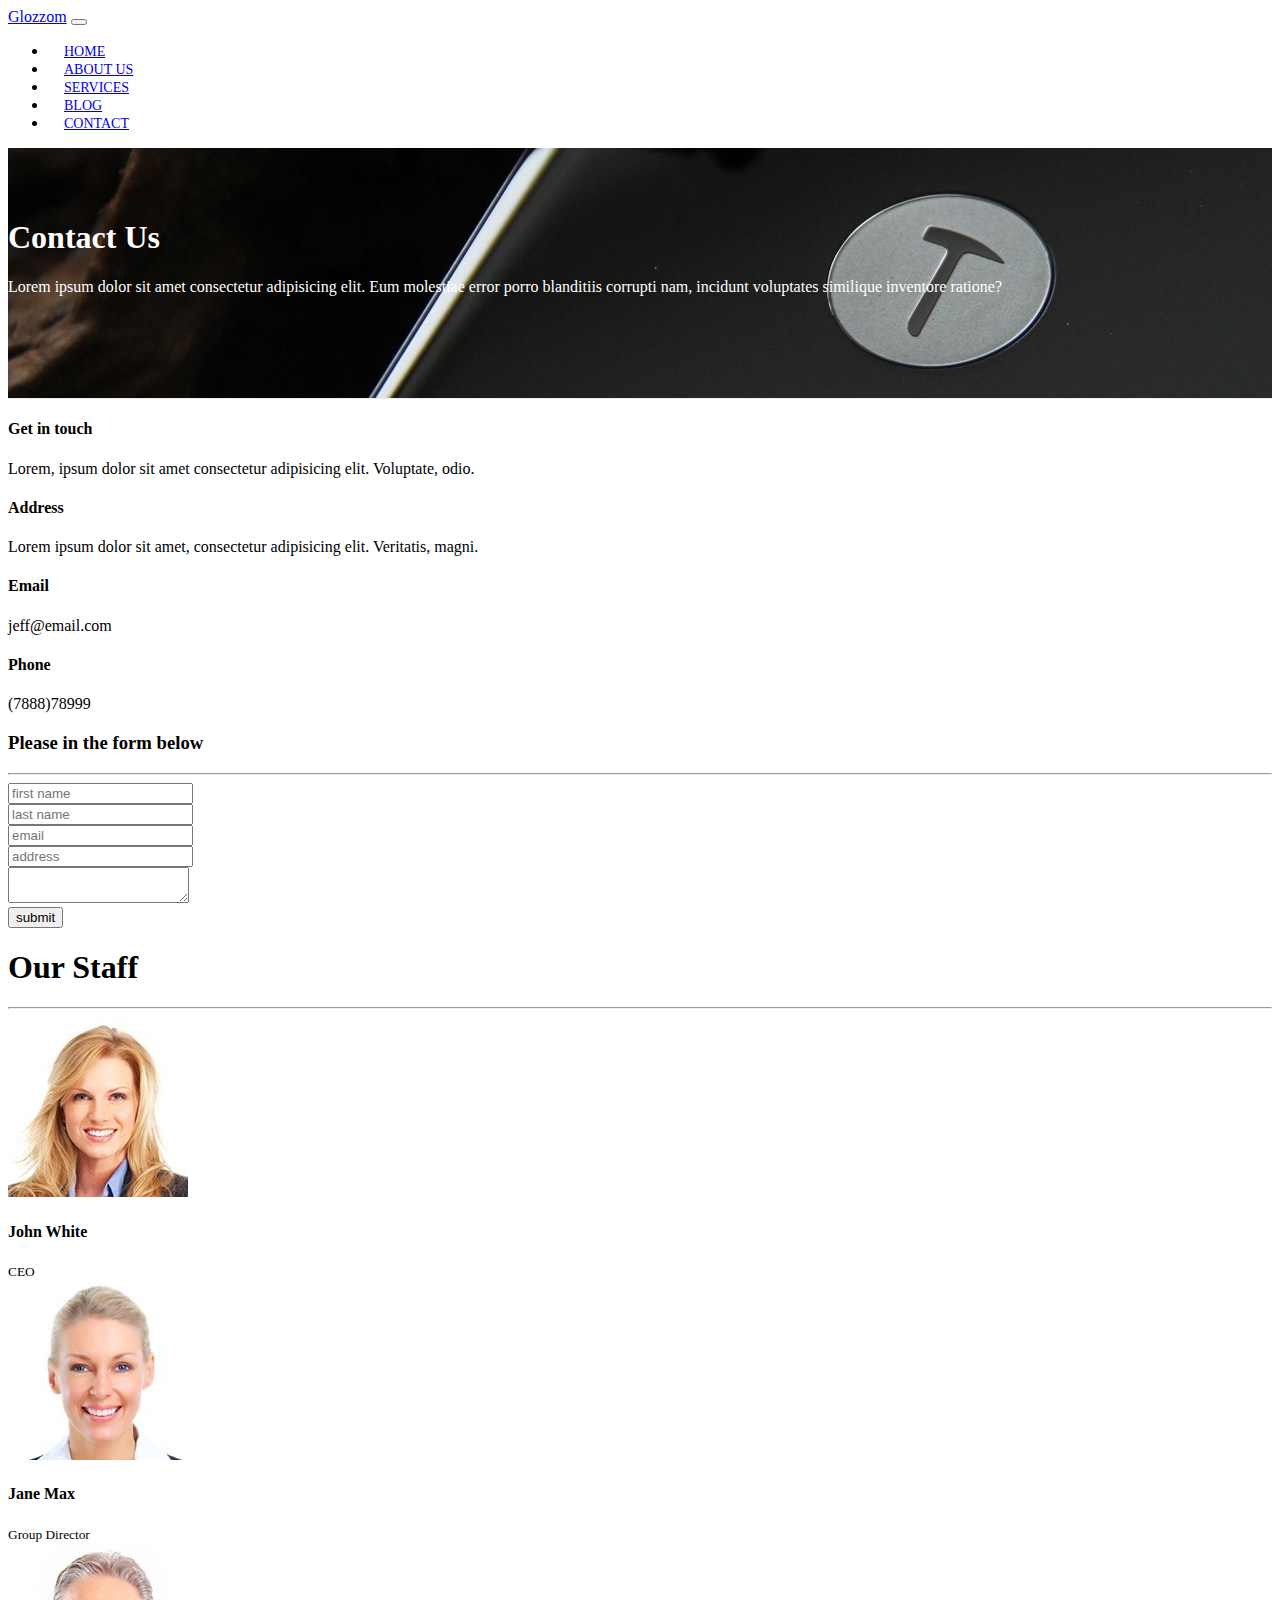
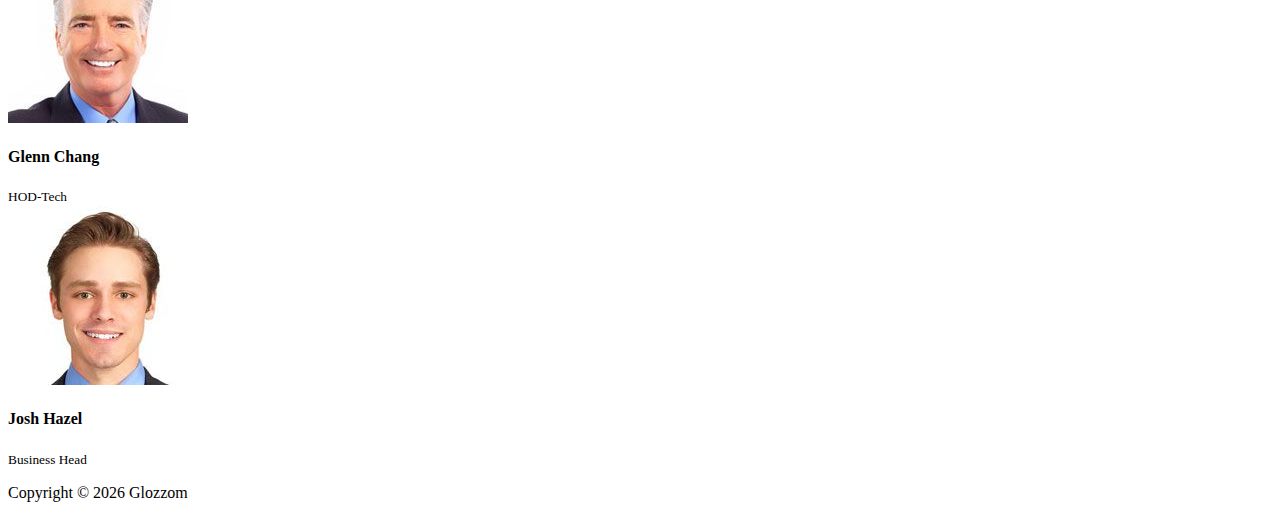
<file: contact.html>
<!DOCTYPE html>
<html lang="en">

<head>
  <meta charset="UTF-8">
  <meta name="viewport" content="width=device-width, initial-scale=1.0">
  <meta http-equiv="X-UA-Compatible" content="ie=edge">
  <link rel="stylesheet" href="https://use.fontawesome.com/releases/v5.0.13/css/all.css" integrity="sha384-DNOHZ68U8hZfKXOrtjWvjxusGo9WQnrNx2sqG0tfsghAvtVlRW3tvkXWZh58N9jp"
    crossorigin="anonymous">
  <link rel="stylesheet" href="https://stackpath.bootstrapcdn.com/bootstrap/4.1.1/css/bootstrap.min.css" integrity="sha384-WskhaSGFgHYWDcbwN70/dfYBj47jz9qbsMId/iRN3ewGhXQFZCSftd1LZCfmhktB"
    crossorigin="anonymous">
  <link rel="stylesheet" href="style.css">
  <title>Bootstrap Theme</title>
</head>

<body>
  <!-- START HERE -->
<!-- navbar start -->
  <nav class="navbar navbar-expand-sm navbar-dark bg-dark">
    <div class="container">
      <a href="index.html" class="navbar-brand">Glozzom</a>
      <button class="navbar-toggler" data-toggle="collapse" data-target="navbarCollapse">
      <span class="navbar-toggler-icon"></span>
      </button>

      <div class="collapse navbar-collapse" id="navbarCollapse">
        <ul class="navbar-nav ml-auto">
          <li class="nav-item">
            <a href="index.html" class="nav-link">Home</a>
          </li>
          <li class="nav-item" >
            <a href="about.html" class="nav-link">About Us</a>
          </li>
          <li class="nav-item" >
            <a href="service.html" class="nav-link">Services</a>
          </li>
          <li class="nav-item" >
            <a href="blog.html" class="nav-link">Blog</a>
          </li>
          <li class="nav-item" >
            <a href="contact.html" class="nav-link active">Contact</a>
          </li>
        </ul>
      </div>
    </div>



  </nav>



  <!-- navbar end -->

  <header id="page-header">
    <div class="container">
     <div class="row">
        <div class="col-md-6 m-auto text-center">
            <h1>Contact Us</h1>
            <p>Lorem ipsum dolor sit amet consectetur adipisicing elit. Eum molestiae error porro blanditiis corrupti nam, incidunt voluptates similique inventore ratione?</p>
        </div>
     </div>
    </div>
  </header>

  <!-- Contact section -->

<section id="contact" class="py-3">
    <div class="container">
        <div class="row">
            <div class="col-md-4">
                <div class="card p-4">
                    <div class="card-body">
                        <h4>Get in touch</h4>
                        <p>Lorem, ipsum dolor sit amet consectetur adipisicing elit. Voluptate, odio.</p>
                        <h4>Address</h4>
                        <p>Lorem ipsum dolor sit amet, consectetur adipisicing elit. Veritatis, magni.</p>
                        <h4>Email</h4>
                        <p>jeff@email.com</p>
                        <h4>Phone</h4>
                        <p>(7888)78999</p>
                    </div>
                </div>
            </div>
            <div class="col-md-8">
                <div class="card p-4">
                    <div class="card-body">
                        <h3 class="text-center">Please in the form below</h3>
                        <hr>
                        <div class="row">
                            <div class="col-md-6">
                                <div class="form-group">
                                    <input type="text" class="form-control" placeholder="first name">
                                </div>
                            </div>
                            <div class="col-md-6">
                                <div class="form-group">
                                    <input type="text" class="form-control" placeholder="last name">
                                </div>
                            </div>
                            <div class="col-md-6">
                                <div class="form-group">
                                    <input type="text" class="form-control" placeholder="email">
                                </div>
                            </div>
                            <div class="col-md-6">
                                <div class="form-group">
                                    <input type="text" class="form-control" placeholder="address">
                                </div>
                            </div>

                        </div>
                        <div class="row">
                            <div class="col-md-12">
                                <div class="form-group">
                                <textarea class="form-control" placeholder="write a message">
                                    </textarea>
                                </div>
                            </div>
                            <div class="col-md-12">
                                <div class="form-group">
                                <input type="submit" value="submit" placeholder="submit" class="btn btn-outline-danger btn-block">
                            </div>
                            </div>
                        </div>
                    </div>
                </div>
            </div>
        </div>
    </div>
</section>


<!-- Staff here -->

<section id="staff" class="text-center py-5 bg-dark text-white">
    <div class="container">
        <h1>Our Staff</h1>
        <hr>
        <div class="row">
            <div class="col-md-3">
                <img src="glozzom/person1.jpg" alt="" class="img-fluid rounded-circle mb-2">
                <h4>John White</h4>
                <small>CEO</small>
            </div>
            <div class="col-md-3">
                <img src="glozzom/person2.jpg" alt="" class="img-fluid rounded-circle mb-2">
                <h4>Jane Max</h4>
                <small>Group Director</small>
            </div>
            <div class="col-md-3">
                <img src="glozzom/person3.jpg" alt="" class="img-fluid rounded-circle mb-2">
                <h4>Glenn Chang</h4>
                <small>HOD-Tech</small>
            </div>
            <div class="col-md-3">
                <img src="glozzom/person4.jpg" alt="" class="img-fluid rounded-circle mb-2">
                <h4>Josh Hazel</h4>
                <small>Business Head</small>
            </div>
        </div>
    </div>
</section>
  
  <!-- Footer -->

  <footer class="text-center p-4" id="main-footer">
    <div class="container">
      <div class="row">
        <div class="col">
          <p>Copyright &copy;
            <span id="year"></span>
            Glozzom
          </p>
        </div>
      </div>
    </div>
  </footer>


  

  <script src="http://code.jquery.com/jquery-3.3.1.min.js" integrity="sha256-FgpCb/KJQlLNfOu91ta32o/NMZxltwRo8QtmkMRdAu8="
    crossorigin="anonymous"></script>
  <script src="https://cdnjs.cloudflare.com/ajax/libs/popper.js/1.14.3/umd/popper.min.js" integrity="sha384-ZMP7rVo3mIykV+2+9J3UJ46jBk0WLaUAdn689aCwoqbBJiSnjAK/l8WvCWPIPm49"
    crossorigin="anonymous"></script>
  <script src="https://stackpath.bootstrapcdn.com/bootstrap/4.1.1/js/bootstrap.min.js" integrity="sha384-smHYKdLADwkXOn1EmN1qk/HfnUcbVRZyYmZ4qpPea6sjB/pTJ0euyQp0Mk8ck+5T"
    crossorigin="anonymous"></script>

  <script>
    // Get the current year for the copyright
    $('#year').text(new Date().getFullYear());

   

  </script>
</body>

</html>
</file>
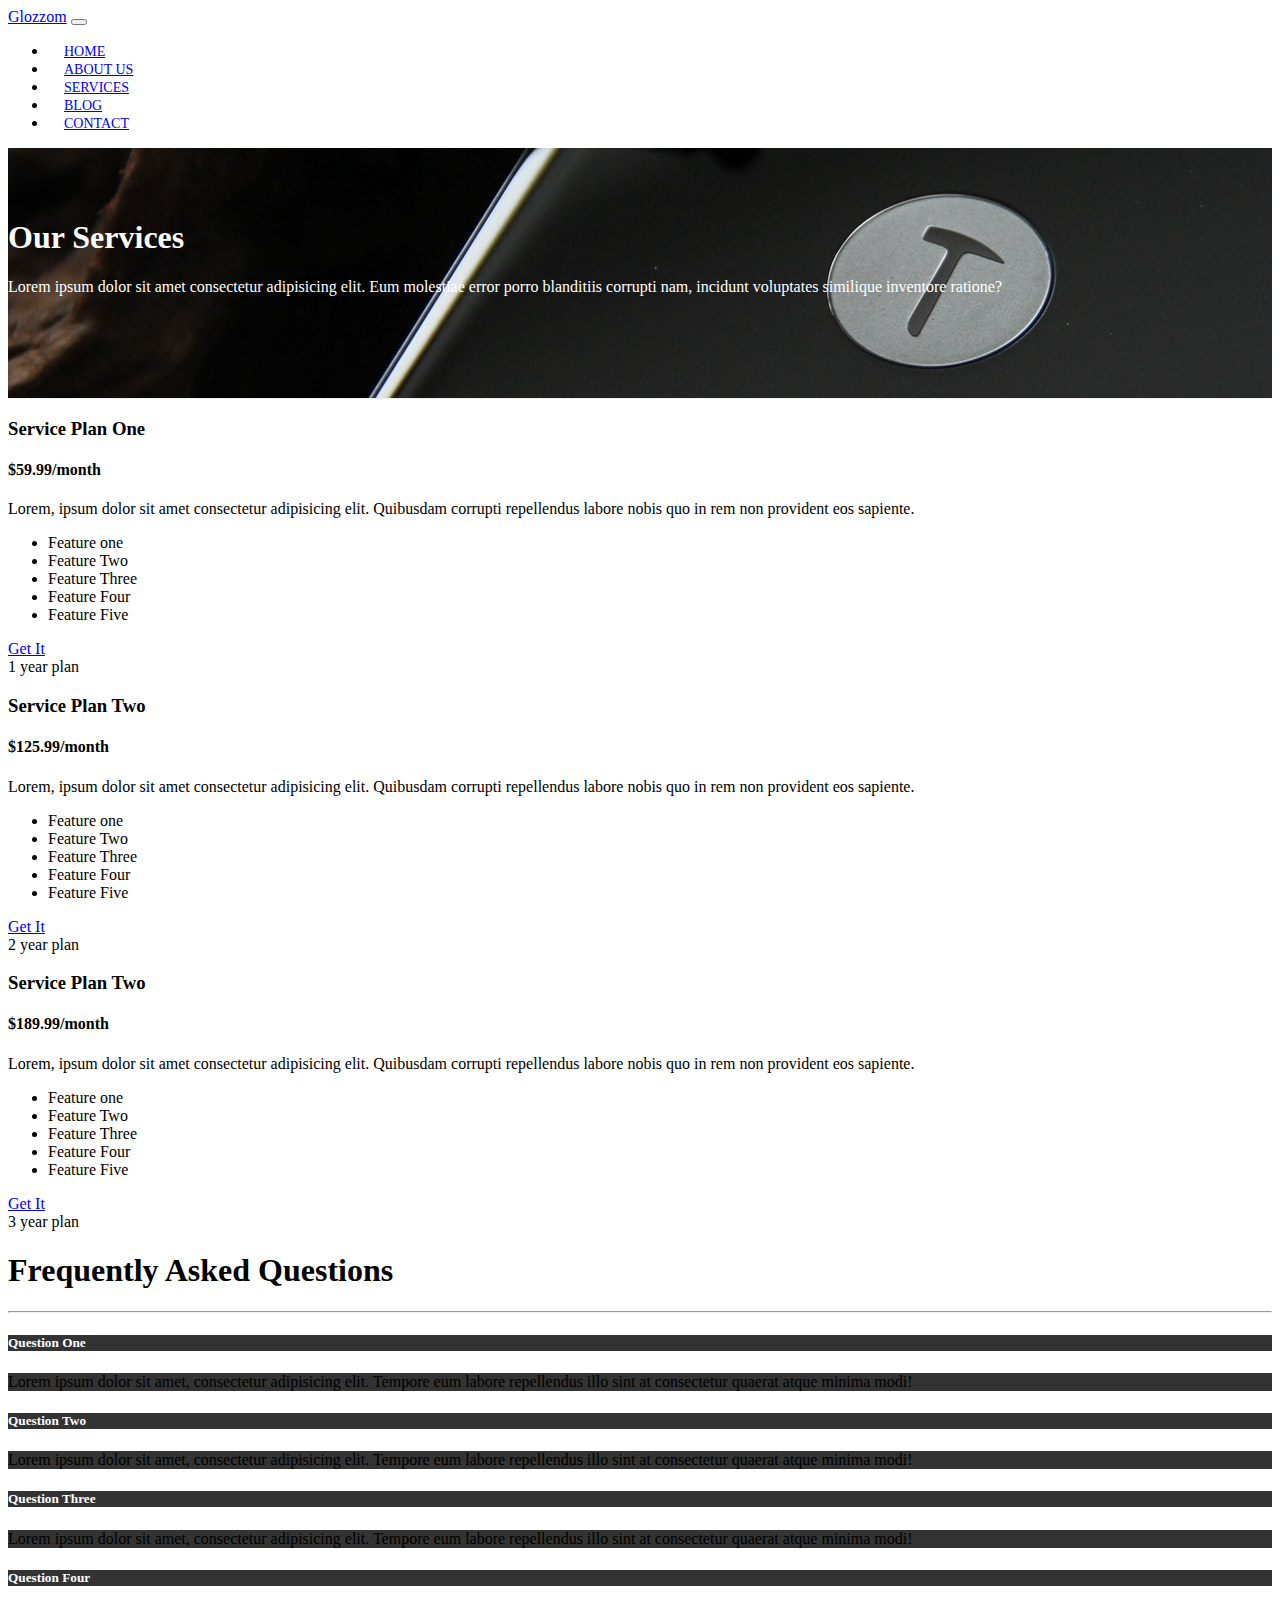
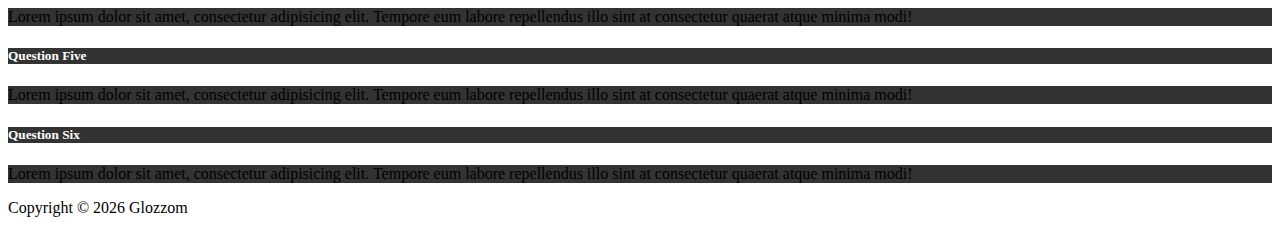
<file: service.html>
<!DOCTYPE html>
<html lang="en">

<head>
  <meta charset="UTF-8">
  <meta name="viewport" content="width=device-width, initial-scale=1.0">
  <meta http-equiv="X-UA-Compatible" content="ie=edge">
  <link rel="stylesheet" href="https://use.fontawesome.com/releases/v5.0.13/css/all.css" integrity="sha384-DNOHZ68U8hZfKXOrtjWvjxusGo9WQnrNx2sqG0tfsghAvtVlRW3tvkXWZh58N9jp"
    crossorigin="anonymous">
  <link rel="stylesheet" href="https://stackpath.bootstrapcdn.com/bootstrap/4.1.1/css/bootstrap.min.css" integrity="sha384-WskhaSGFgHYWDcbwN70/dfYBj47jz9qbsMId/iRN3ewGhXQFZCSftd1LZCfmhktB"
    crossorigin="anonymous">
  <link rel="stylesheet" href="style.css">
  <title>Bootstrap Theme</title>
</head>

<body>
  <!-- START HERE -->
<!-- navbar start -->
  <nav class="navbar navbar-expand-sm navbar-dark bg-dark">
    <div class="container">
      <a href="index.html" class="navbar-brand">Glozzom</a>
      <button class="navbar-toggler" data-toggle="collapse" data-target="navbarCollapse">
      <span class="navbar-toggler-icon"></span>
      </button>

      <div class="collapse navbar-collapse" id="navbarCollapse">
        <ul class="navbar-nav ml-auto">
          <li class="nav-item">
            <a href="index.html" class="nav-link">Home</a>
          </li>
          <li class="nav-item" >
            <a href="about.html" class="nav-link">About Us</a>
          </li>
          <li class="nav-item" >
            <a href="service.html" class="nav-link active">Services</a>
          </li>
          <li class="nav-item" >
            <a href="blog.html" class="nav-link">Blog</a>
          </li>
          <li class="nav-item" >
            <a href="contact.html" class="nav-link">Contact</a>
          </li>
        </ul>
      </div>
    </div>



  </nav>



  <!-- navbar end -->

  <header id="page-header">
    <div class="container">
     <div class="row">
        <div class="col-md-6 m-auto text-center">
            <h1>Our Services</h1>
            <p>Lorem ipsum dolor sit amet consectetur adipisicing elit. Eum molestiae error porro blanditiis corrupti nam, incidunt voluptates similique inventore ratione?</p>
        </div>
     </div>
    </div>
  </header>

  <!-- Service section -->

<section id="services" class="py-5">
    <div class="container">
      <div class="row">
        <div class="col-md-4">
          <div class="card text-center">
            <div class="card-header bg-dark text-white">
              <h3>Service Plan One</h3>
            </div>
            <div class="card-body">
              <h4 class="card-title">$59.99/month</h4>
              <p>Lorem, ipsum dolor sit amet consectetur adipisicing elit.
                 Quibusdam corrupti repellendus labore nobis quo in rem non provident eos sapiente.</p>
  
                 <ul class="list-group">
                  <li class="list-group-item">
                   <i class="fas fa-check"></i> Feature one
                  </li>
                  <li class="list-group-item">
                    <i class="fas fa-check"></i> Feature Two
                  </li>
                  <li class="list-group-item">
                    <i class="fas fa-check"></i> Feature Three
                  </li>
                  <li class="list-group-item">
                    <i class="fas fa-check"></i> Feature Four
                  </li>
                  <li class="list-group-item">
                    <i class="fas fa-check"></i> Feature Five
                  </li>
                 </ul>
                 <a href="#" class="btn btn-danger btn-block mt-2">Get It</a>
            </div>
            <div class="card-footer text-muted">1 year plan</div>
          </div>
        </div>
        <div class="col-md-4">
          <div class="card text-center">
            <div class="card-header bg-dark text-white">
              <h3>Service Plan Two</h3>
            </div>
            <div class="card-body">
              <h4 class="card-title">$125.99/month</h4>
              <p>Lorem, ipsum dolor sit amet consectetur adipisicing elit.
                 Quibusdam corrupti repellendus labore nobis quo in rem non provident eos sapiente.</p>
  
                 <ul class="list-group">
                  <li class="list-group-item">
                   <i class="fas fa-check"></i> Feature one
                  </li>
                  <li class="list-group-item">
                    <i class="fas fa-check"></i> Feature Two
                  </li>
                  <li class="list-group-item">
                    <i class="fas fa-check"></i> Feature Three
                  </li>
                  <li class="list-group-item">
                    <i class="fas fa-check"></i> Feature Four
                  </li>
                  <li class="list-group-item">
                    <i class="fas fa-check"></i> Feature Five
                  </li>
                 </ul>
                 <a href="#" class="btn btn-danger btn-block mt-2">Get It</a>
            </div>
            <div class="card-footer text-muted">2 year plan</div>
          </div>
        </div>
        <div class="col-md-4">
          <div class="card text-center">
            <div class="card-header bg-dark text-white">
              <h3>Service Plan Two</h3>
            </div>
            <div class="card-body">
              <h4 class="card-title">$189.99/month</h4>
              <p>Lorem, ipsum dolor sit amet consectetur adipisicing elit.
                 Quibusdam corrupti repellendus labore nobis quo in rem non provident eos sapiente.</p>
  
                 <ul class="list-group">
                  <li class="list-group-item">
                   <i class="fas fa-check"></i> Feature one
                  </li>
                  <li class="list-group-item">
                    <i class="fas fa-check"></i> Feature Two
                  </li>
                  <li class="list-group-item">
                    <i class="fas fa-check"></i> Feature Three
                  </li>
                  <li class="list-group-item">
                    <i class="fas fa-check"></i> Feature Four
                  </li>
                  <li class="list-group-item">
                    <i class="fas fa-check"></i> Feature Five
                  </li>
                 </ul>
                 <a href="#" class="btn btn-danger btn-block mt-2">Get It</a>
            </div>
            <div class="card-footer text-muted">3 year plan</div>
          </div>
        </div>
      </div>
    </div>
  </section>
  
  <section id="faq" class="bg-dark p-5 text-white">
    <div class="container">
      <h1 class="text-center">Frequently Asked Questions</h1>
      <hr>
      <div class="row">
        <div class="col-md-6">
          <div id="accordion">
            <div class="card">
              <div class="card-header">
                <h5 class="mb-0">
                  <a href="#collapseOne" data-toggle="collapse" data-parent="accordion">
                    Question One
                  </a>
                </h5>
              </div>
  
              <div id="collapseOne" class="collapse">
                <div class="card-body">
                  Lorem ipsum dolor sit amet, consectetur adipisicing elit.
                   Tempore eum labore repellendus illo sint at consectetur quaerat atque minima modi!
                </div>
              </div>
            </div>
            <div class="card">
              <div class="card-header">
                <h5 class="mb-0">
                  <a href="#collapseTwo" data-toggle="collapse" data-parent="accordion">
                    Question Two
                  </a>
                </h5>
              </div>
  
              <div id="collapseTwo" class="collapse">
                <div class="card-body">
                  Lorem ipsum dolor sit amet, consectetur adipisicing elit.
                   Tempore eum labore repellendus illo sint at consectetur quaerat atque minima modi!
                </div>
              </div>
            </div>
            <div class="card">
              <div class="card-header">
                <h5 class="mb-0">
                  <a href="#collapseThree" data-toggle="collapse" data-parent="accordion">
                    Question Three
                  </a>
                </h5>
              </div>
  
              <div id="collapseThree" class="collapse">
                <div class="card-body">
                  Lorem ipsum dolor sit amet, consectetur adipisicing elit.
                   Tempore eum labore repellendus illo sint at consectetur quaerat atque minima modi!
                </div>
              </div>
            </div>
          </div>
        </div>
        <div class="col-md-6">
          <div id="accordion">
            <div class="card">
              <div class="card-header">
                <h5 class="mb-0">
                  <a href="#collapseFour" data-toggle="collapse" data-parent="accordion">
                    Question Four
                  </a>
                </h5>
              </div>
  
              <div id="collapseFour" class="collapse">
                <div class="card-body">
                  Lorem ipsum dolor sit amet, consectetur adipisicing elit.
                   Tempore eum labore repellendus illo sint at consectetur quaerat atque minima modi!
                </div>
              </div>
            </div>
            <div class="card">
              <div class="card-header">
                <h5 class="mb-0">
                  <a href="#collapseFive" data-toggle="collapse" data-parent="accordion">
                    Question Five
                  </a>
                </h5>
              </div>
  
              <div id="collapseFive" class="collapse">
                <div class="card-body">
                  Lorem ipsum dolor sit amet, consectetur adipisicing elit.
                   Tempore eum labore repellendus illo sint at consectetur quaerat atque minima modi!
                </div>
              </div>
            </div>
            <div class="card">
              <div class="card-header">
                <h5 class="mb-0">
                  <a href="#collapseSix" data-toggle="collapse" data-parent="accordion">
                    Question Six
                  </a>
                </h5>
              </div>
  
              <div id="collapseSix" class="collapse">
                <div class="card-body">
                  Lorem ipsum dolor sit amet, consectetur adipisicing elit.
                   Tempore eum labore repellendus illo sint at consectetur quaerat atque minima modi!
                </div>
              </div>
            </div>
          </div>
        </div>
      </div>
    </div>
  </section>

 
  
  <!-- Footer -->

  <footer class="text-center p-4" id="main-footer">
    <div class="container">
      <div class="row">
        <div class="col">
          <p>Copyright &copy;
            <span id="year"></span>
            Glozzom
          </p>
        </div>
      </div>
    </div>
  </footer>


  

  <script src="http://code.jquery.com/jquery-3.3.1.min.js" integrity="sha256-FgpCb/KJQlLNfOu91ta32o/NMZxltwRo8QtmkMRdAu8="
    crossorigin="anonymous"></script>
  <script src="https://cdnjs.cloudflare.com/ajax/libs/popper.js/1.14.3/umd/popper.min.js" integrity="sha384-ZMP7rVo3mIykV+2+9J3UJ46jBk0WLaUAdn689aCwoqbBJiSnjAK/l8WvCWPIPm49"
    crossorigin="anonymous"></script>
  <script src="https://stackpath.bootstrapcdn.com/bootstrap/4.1.1/js/bootstrap.min.js" integrity="sha384-smHYKdLADwkXOn1EmN1qk/HfnUcbVRZyYmZ4qpPea6sjB/pTJ0euyQp0Mk8ck+5T"
    crossorigin="anonymous"></script>

  <script>
    // Get the current year for the copyright
    $('#year').text(new Date().getFullYear());

   

  </script>
</body>

</html>
</file>
<file: style.css>
.navbar .nav-link
{
    font-size:14px;
    text-transform:uppercase;
    padding-left:1rem !important;
    padding-right:1rem !important;
}

.navbar .nav-item.active
{
    border-left : #444 3px soild;
}

.carousel-item
{
    height:450px;
}
.carousel-image-1
{
    background: url('glozzom/image1.jpg');
    background-size: cover;
}

.carousel-image-2
{
    background: url('glozzom/image2.jpg');
    background-size: cover;
}

.carousel-image-3
{
    background: url('glozzom/image3.jpg');
    background-size: cover;
}

#home-heading
{
    position:relative;
    min-height:200px;
    background:url('glozzom/lights.jpg');
    background-attachment: fixed;
    background-repeat:no-repeat;
    text-align:center;
    color:#fff;
}

.dark-overlay
{
    position:absolute;
    top:0;
    left:0;
    width:100%;
    height:100%;
    background:rgba(0,0,0,0.7);
}


#video-play
{
    position:relative;
    min-height:200px;
    background: url('glozzom/media.jpg');
    background-attachment: fixed;
    background-repeat: no-repeat;
    background-position: 0 -300px;
    text-align:center;
    color:#fff;
}

#video-play a{
    color:#fff;
}

#page-header
{
    height:200px;
    background: url('glozzom/image1.jpg');
    background-position: 0 -360px;
    background-attachment: fixed;
    color:#fff;
    border-bottom:1px #eee solid;
    padding-top:50px;
}

.about-img
{
    margin-top:-50px;
}

#faq .card
{
    border:#444;
}

#faq a{
    color:#fff;
    text-decoration:none;
}

#faq .card-body,
#faq .card-header
{
    background:#333;
}
</file>
